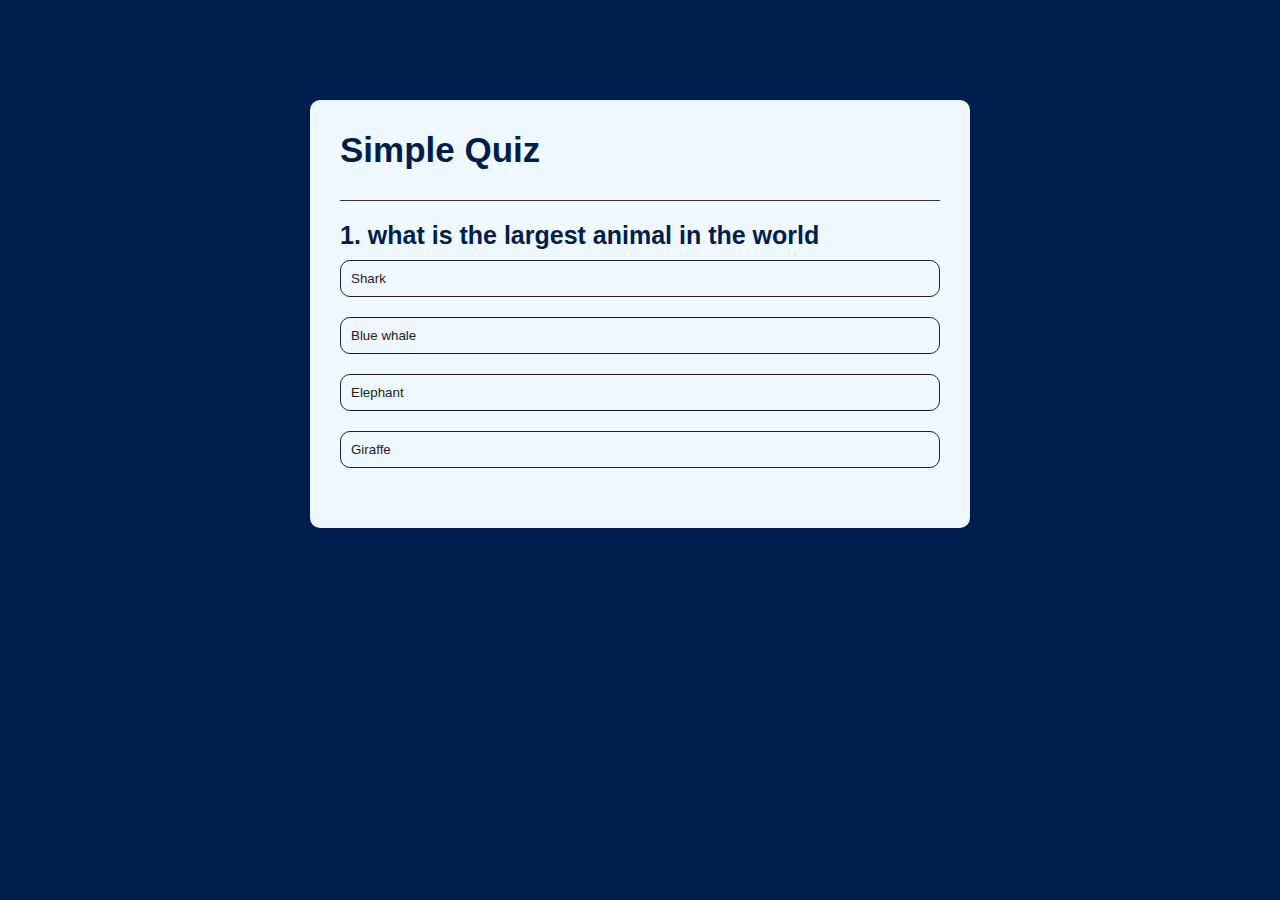
<file: quiz_app/index.html>
<!DOCTYPE html>
<html lang="en">
<head>
    <meta charset="UTF-8">
    <meta name="viewport" content="width=device-width, initial-scale=1.0">
    <title>quiz app</title>
    <link rel="stylesheet" href="style.css">
</head>
<body>
    <div class="app">
        <h1>Simple Quiz</h1>
        <div class="quiz">
            <h2 id="question">Question goes here</h2>
            <div id="answer-buttons">
                <button class="btn">answer 1</button>
                <button class="btn">answer 2</button>
                <button class="btn">answer 3</button>
                <button class="btn">answer 4</button>
            </div>
            <button id="next_btn">next</button>
        </div>
    </div>
    
</body>
<script src="chai.js"></script>
</html>
</file>
<file: quiz_app/style.css>
*{
    margin: 0;
    padding: 0;
    font-family: 'Poppins', sans-serif;
    box-sizing: border box;
}

body{
    background: #001e4d;
}

.app{
    background-color: aliceblue;
    width: 90%;
    max-width: 600px;
    margin: 100px auto 0;
    border-radius: 10px;
    padding: 30px;
}

.app h1{
    font-size: 35px;
    color: #001e4d;
    font-weight: 600;
    border-bottom: 1px solid #333;
    padding-bottom: 30px;
}

.quiz{
    padding: 20px 0px;
}
.quiz h2{
    font-size: 25px;
    color: #001e4d;
    font-weight: 600;
}

.btn{
    background-color: aliceblue;
    color: #222;
    font-weight: 500;
    width: 100%;
    border: 1px solid #222;
    padding: 10px;
    margin: 10px 0;
    border-radius: 10px;
    text-align: left;
    cursor: pointer;
    transition: all 0.3s;
}

.btn:hover:not([disabled]){
    background-color: #222;
    color: aliceblue;
}

.btn:disabled{
    cursor: no-drop;
}

#next_btn{
    background-color: #001e4d;
    color: #fff;
    font-weight: 500;
    width: 150px;
    border: 0;
    padding: 10px;
    margin: 20px auto 0;
    border-radius: 4px;
    cursor: pointer;
    display: none;
}

.correct{
    background: #9aeabc;
}

.incorrect{
    background: #ff9393;
}
</file>
